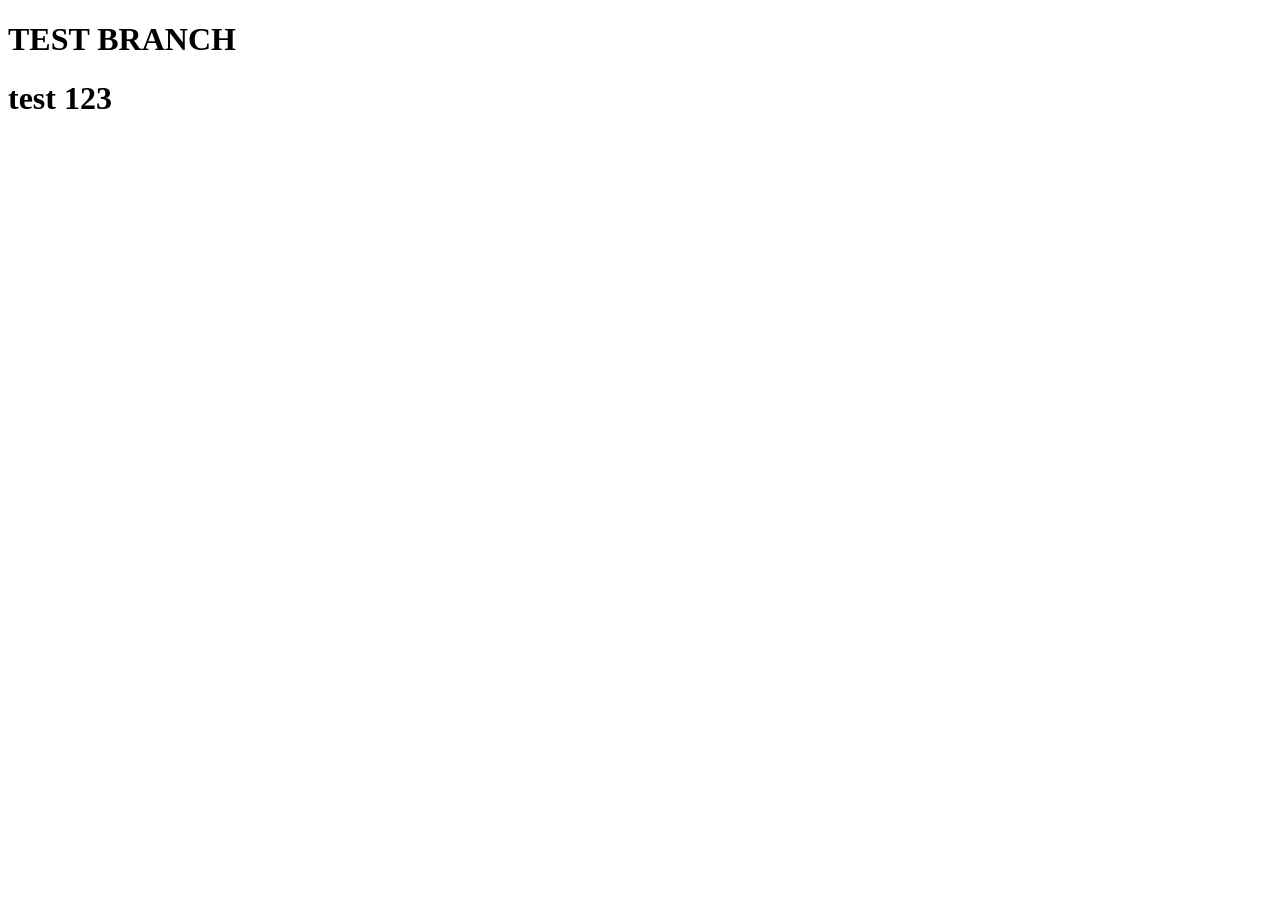
<file: new.html>
<!DOCTYPE html>
<html lang="en">
<head>
    <meta charset="UTF-8">
    <meta name="viewport" content="width=device-width, initial-scale=1.0">
    <title>Document</title>
</head>
<body>
    <h1>TEST BRANCH </h1>
    <h1>test 123</h1>
</body>
</html>
</file>
